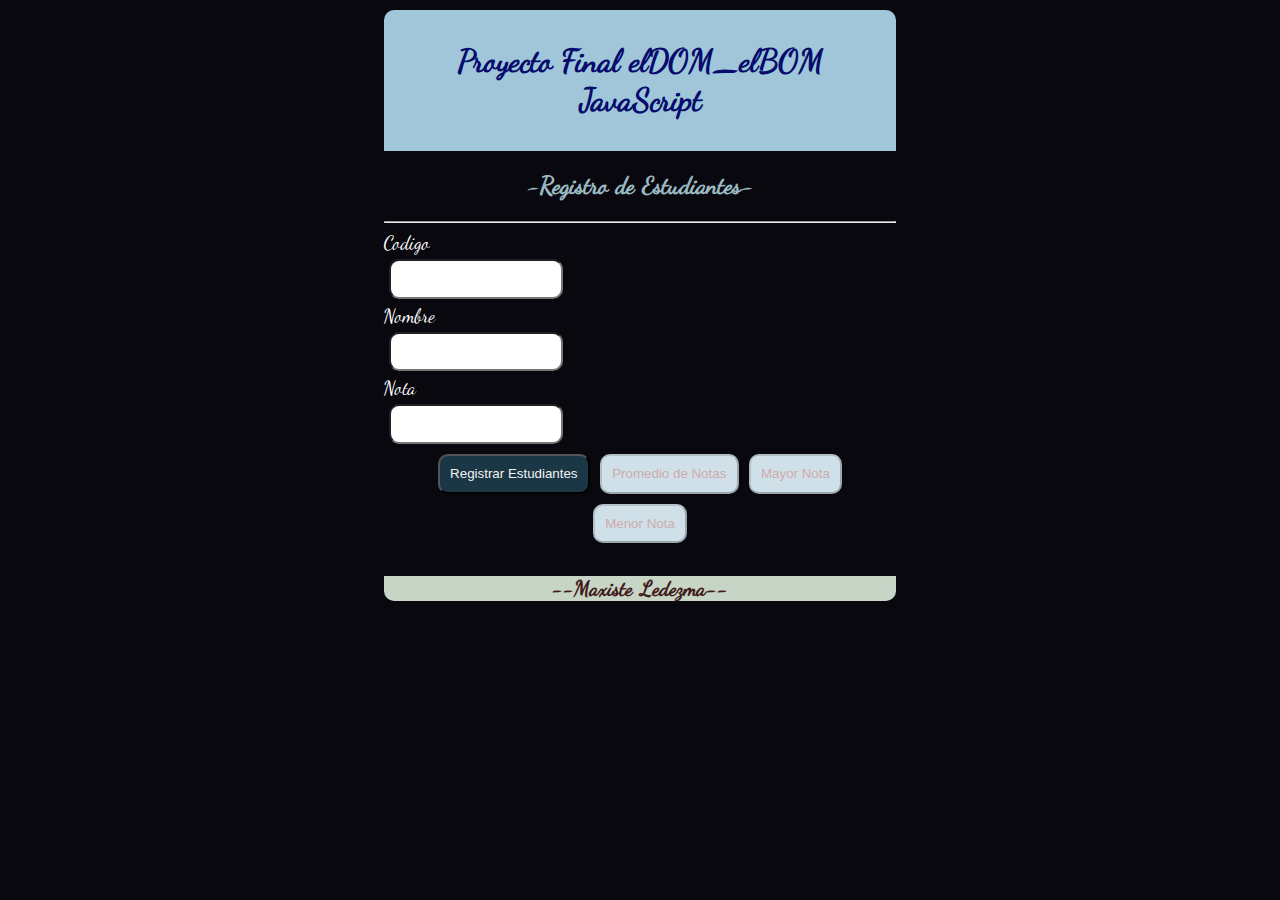
<file: elDOM_elBOM_ProyectoFInal_MaxisteLedezma/index.html>
<!DOCTYPE html>
<html lang="en">
<head>
    <meta charset="UTF-8">
    <meta name="viewport" content="width=device-width, initial-scale=1.0">
    <meta http-equiv="X-UA-Compatible" content="ie=edge">
    <title>MaxisteLedezma | Proyecto Final elDOM_elBOM Jscript </title> 
    <link rel="stylesheet" href="css/stilos.css" type="text/css">
    <script type="text/javascript" src="js/jscript.js"></script>

    
</head>
<body>
    <header></header>
<div id="registro"> <!--div0-->
    
</div>
    <!--Creacion de Seccion Dinamica Estructura para el Listado de Estudiantes con javaScript-->
     <!--<div id="resulta"></div>  div1--> 
        
</body>
</html>
</file>
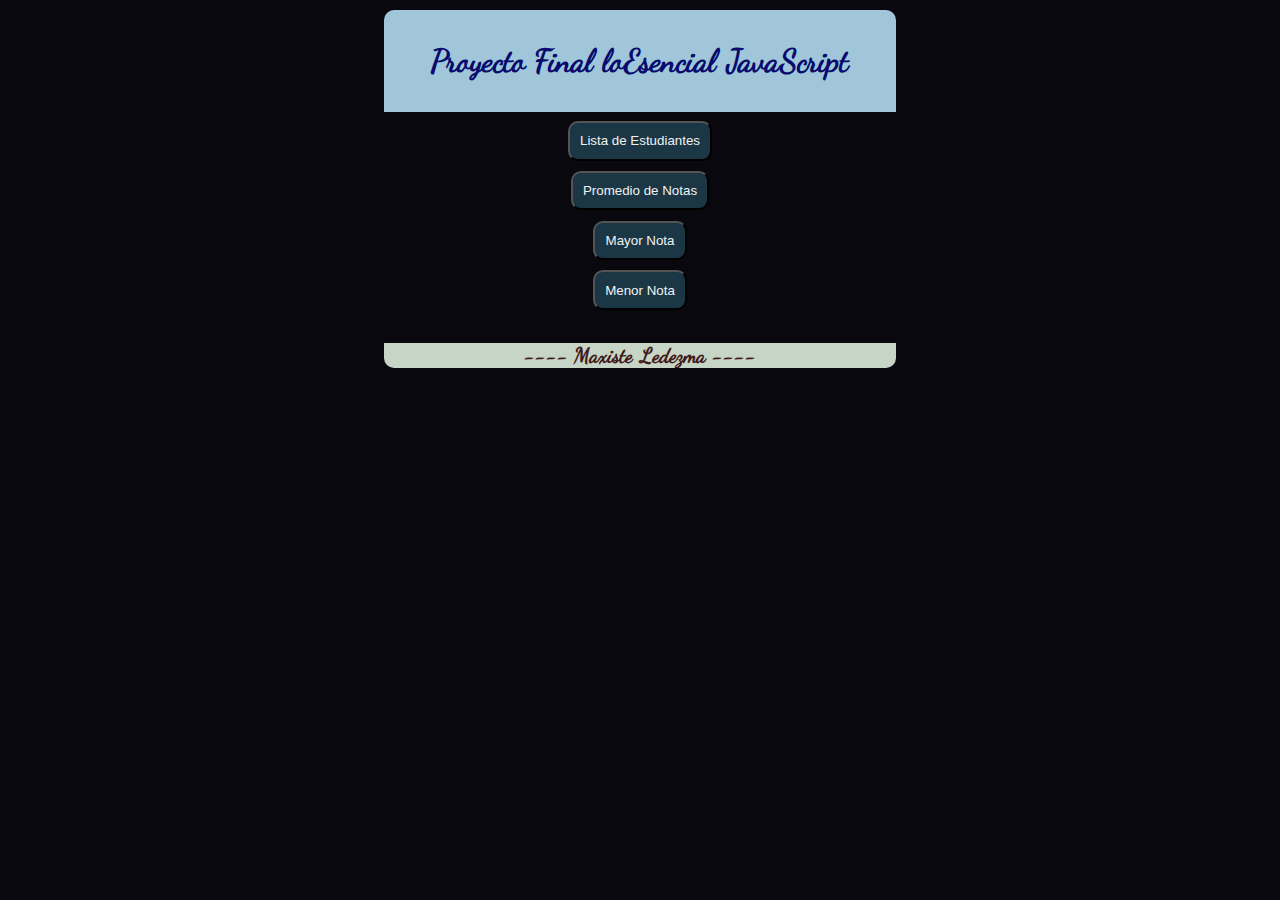
<file: javaScript_loEsencial_ProyectoFinal_Maxiste_Ledezma/index.html>
<!DOCTYPE html>
<html lang="en">
<head>
    <meta charset="UTF-8">
    <meta name="viewport" content="width=device-width, initial-scale=1.0">
    <meta http-equiv="X-UA-Compatible" content="ie=edge">
    <title>MaxisteLedezma | Proyecto Final Jscript </title> 
    <link rel="stylesheet" href="css/stilos.css" type="text/css">
    <script type="text/javascript" src="js/jscript.js"></script>
    
</head>
<body >
    
    <header>
        <h1>Proyecto Final loEsencial JavaScript</h1>
    </header>
    <!--Creacion de Seccion Dinamica Estructura para el Listado de Estudiantes con javaScript-->
    <div id="resulta"></div>

    <div id="botones" align="center">
        
        <input id="mE" type="button" value="Lista de Estudiantes" onclick="mostrarEstudiantes()"> <br>
        <input id="cN" type="button" value="Promedio de Notas" onclick="calcularNotas()" ><br>
        <input id="mM" type="button" value="Mayor Nota" onclick="mostrarEst_MayorNota()"> <br>
        <input id="mR" type="button" value="Menor Nota" onclick="mostrarEst_MenorNota()">
    </div>
   <div id="muestraV" onmouseover="mOver_eraser(this)"></div>
        
    <footer>
        <h4>---- Maxiste Ledezma ----</h4>
    </footer>
</body>


</html>
</file>
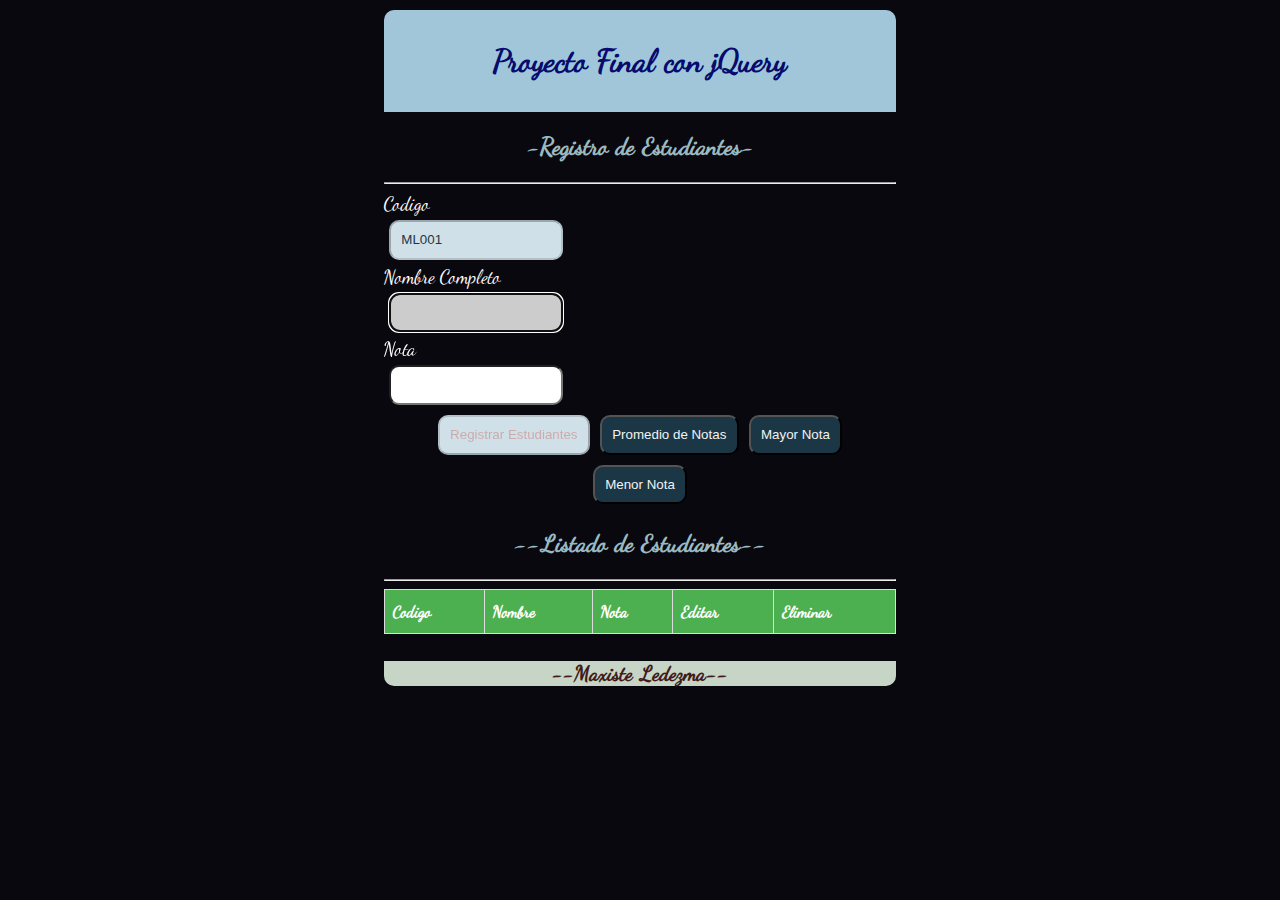
<file: jQuery_ProyectoFInal_MaxisteLedezma/index.html>
<!DOCTYPE html>
<html lang="en">
<head>
    <meta charset="UTF-8">
    <meta name="viewport" content="width=device-width, initial-scale=1.0">
    <meta http-equiv="X-UA-Compatible" content="ie=edge">
    <script src="js/jquery3.3.1.js"></script>
    <script src="js/jquery.validate.js"></script>
    <script src="js/notify.js"></script>
    <script type="text/javascript" src="js/jscript.js"></script>
    <title>MaxisteLedezma | Proyecto Final jQuery </title> 
    <link rel="stylesheet" href="css/stilos.css" type="text/css">
    

</head>
<body>
    <header></header>
<div id="registro"> <!--div0--></div>
    <!--Creacion de Seccion Dinamica Estructura para el Listado de Estudiantes con javaScript-->
     <!--<div id="resulta"></div>  div1--> 
</body>
</html>
</file>
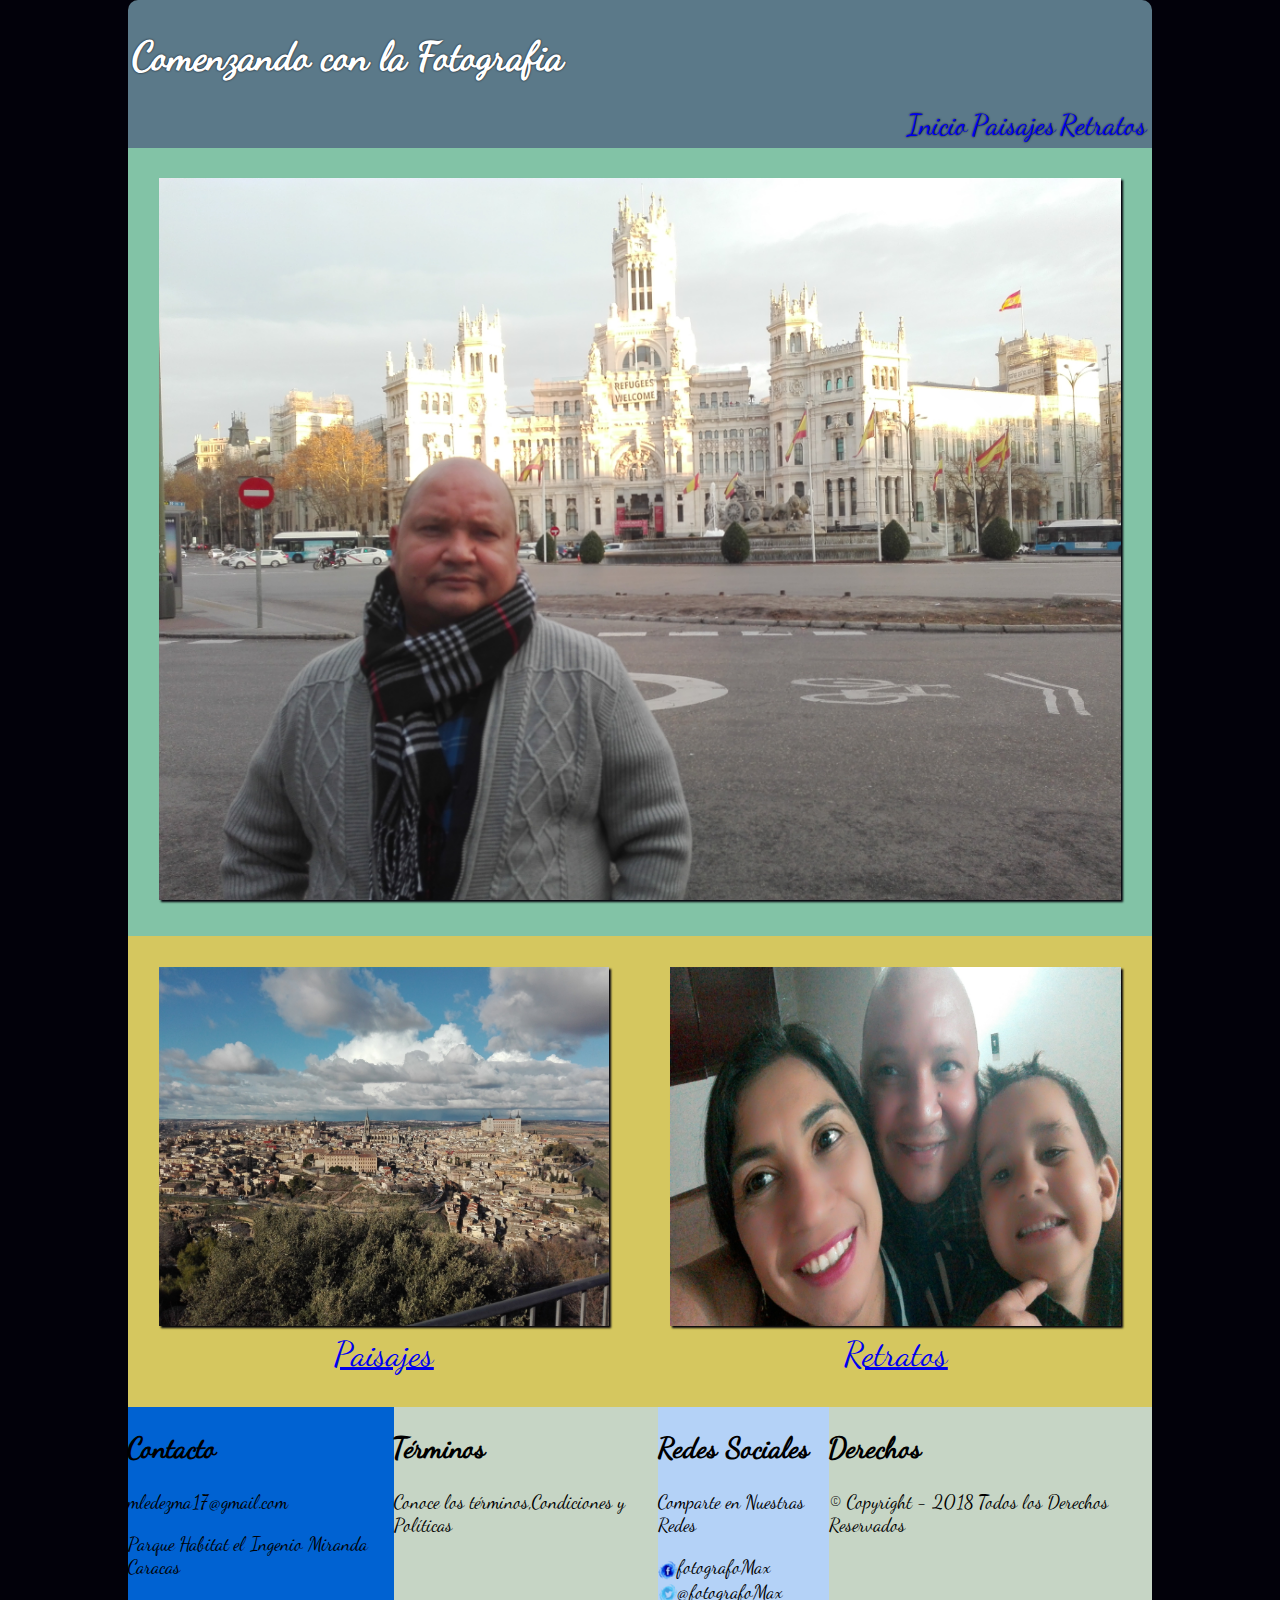
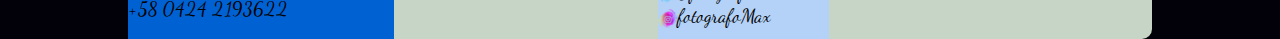
<file: MaxisteLedezma/index.html>
<!DOCTYPE html>
<html>
  <head>
    <title>Maxiste Ledezma | Fotografo</title>
    <meta name="viewport" content="width=device-width, user-scalable=no, initial-scale=1.0, maximum-scale=1.0,minimum-scale=1.0">
    <meta charset="utf-8">
    <link rel="stylesheet" href="css/estilos.css">
  </head>
  <body>
    <header>
      <h1>Comenzando con la Fotografia</h1>
      <nav>
        <a href="index.html">Inicio</a>
        <a href="paisajes.html">Paisajes</a>
        <a href="retratos.html">Retratos</a>
      </nav>
    </header>
    <section class="contenedor">
      <div class="icentral">
        <img src="img/central.jpg" class="imagenc">
      </div>
    </section>
    <section>
      <div class="isecundaria">
        <div class="">
          <img src="img/secun1.jpg" class="imagens1">
          <a href="paisajes.html">Paisajes</a>
        </div>
        <div class="">
          <img src="img/secun2.jpg" class="imagens2">
          <a href="retratos.html">Retratos</a>
        </div>
      </div>
    </section>
<footer class="contenidoF">

    <div class="contacto">
      <h2>Contacto</h2>
      <p>mledezma17@gmail.com</p>
      <p>Parque Habitat el Ingenio Miranda Caracas</p>
      <p>+58 0424 2193622</p>
    </div>
    <div class="terminos">
      <h2>T&eacuterminos</h2>
      <p>Conoce los t&eacuterminos,Condiciones y Pol&iacuteticas</p>
    </div>
    <div class="redes">
        <h2>Redes Sociales</h2>
        <p>Comparte en Nuestras Redes</p>
        <img src="img/face.ico" alt="">fotografoMax <br>
        <img src="img/twit.ico" alt="">@fotografoMax <br>
        <img src="img/insta.ico" alt="">fotografoMax
    </div>
    <div class="derechos">
      <h2>Derechos</h2>
      <p>&copy; Copyright - 2018 Todos los Derechos Reservados</p>
    </div>
</footer>

  </body>
</html>
</file>
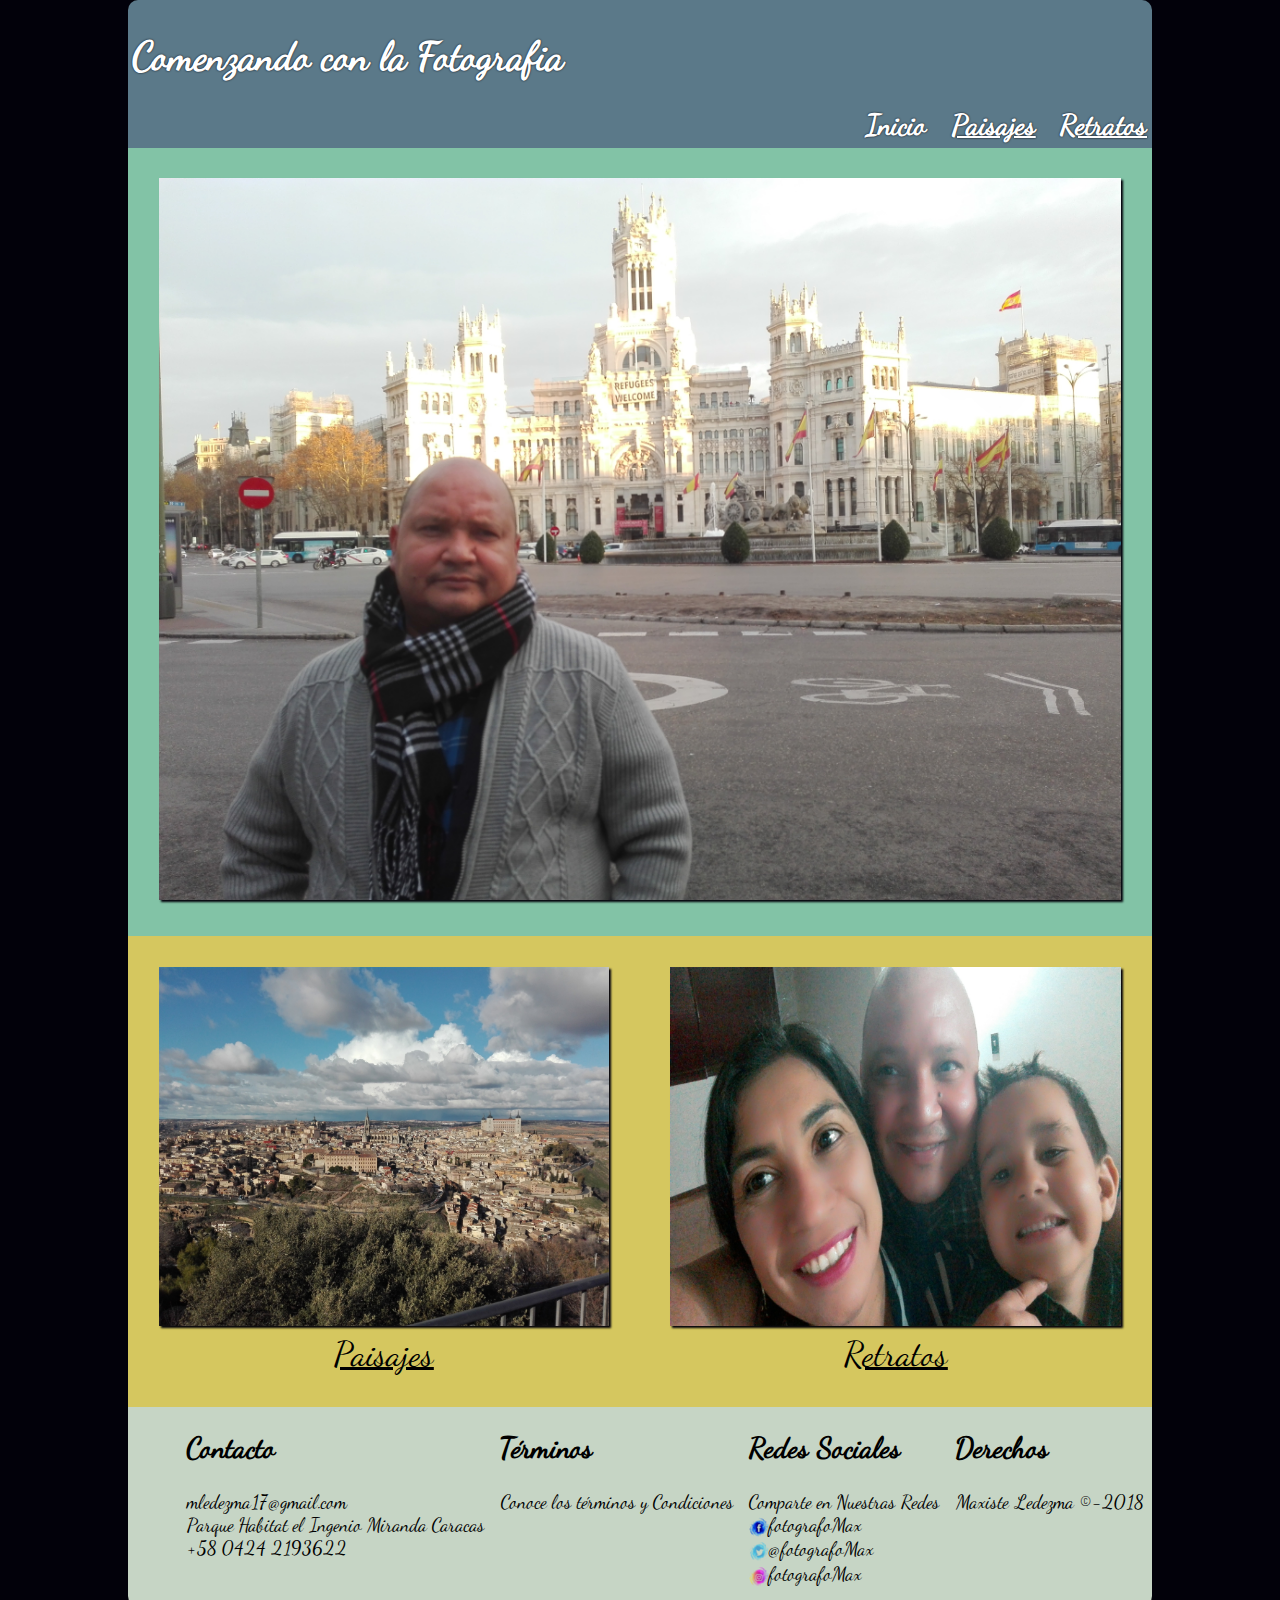
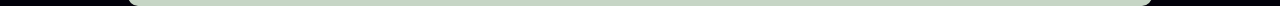
<file: MaxisteLedezma/MaxisteLedezma/index.html>
<!DOCTYPE html>
<html>
  <head>
    <title>Maxiste Ledezma | Fotografo</title>
    <meta name="viewport" content="width=device-width, user-scalable=no, initial-scale=1.0, maximum-scale=1.0,minimum-scale=1.0">
    <meta charset="utf-8">
    <link rel="stylesheet" href="css/estilos.css">
  </head>
  <body>
    <header>
      <h1>Comenzando con la Fotografia</h1>
      <nav>
        <a class="current" href="index.html">Inicio</a>
        <a href="paisajes.html">Paisajes</a>
        <a href="retratos.html">Retratos</a>
      </nav>
    </header>
    <section class="contenedor">
      <div class="icentral">
        <img src="img/central.jpg" class="imagenc">
      </div>
    </section>
    <section>
      <div class="isecundaria">
        <div class="">
          <img src="img/secun1.jpg" class="imagens1">
          <a href="paisajes.html">Paisajes</a>
        </div>
        <div class="">
          <img src="img/secun2.jpg" class="imagens2">
          <a href="retratos.html">Retratos</a>
        </div>
      </div>
    </section>
<footer class="contenidoF">

    <div class="contacto">
      <h2>Contacto</h2>
      <p>mledezma17@gmail.com <br>
      Parque Habitat el Ingenio Miranda Caracas <br>
      +58 0424 2193622</p>
    </div>
    <div class="terminos">
      <h2>T&eacuterminos</h2>
      <p>Conoce los t&eacuterminos y Condiciones</p>
    </div>
    <div class="redes">
        <h2>Redes Sociales</h2>
        <p>Comparte en Nuestras Redes <br>
        <img src="img/face.ico" alt="">fotografoMax <br>
        <img src="img/twit.ico" alt="">@fotografoMax <br>
        <img src="img/insta.ico" alt="">fotografoMax
        </p>
    </div>
    <div class="derechos">
      <h2>Derechos</h2>
      <p>Maxiste Ledezma &copy;-2018</p>
    </div>
</footer>

  </body>
</html>
</file>
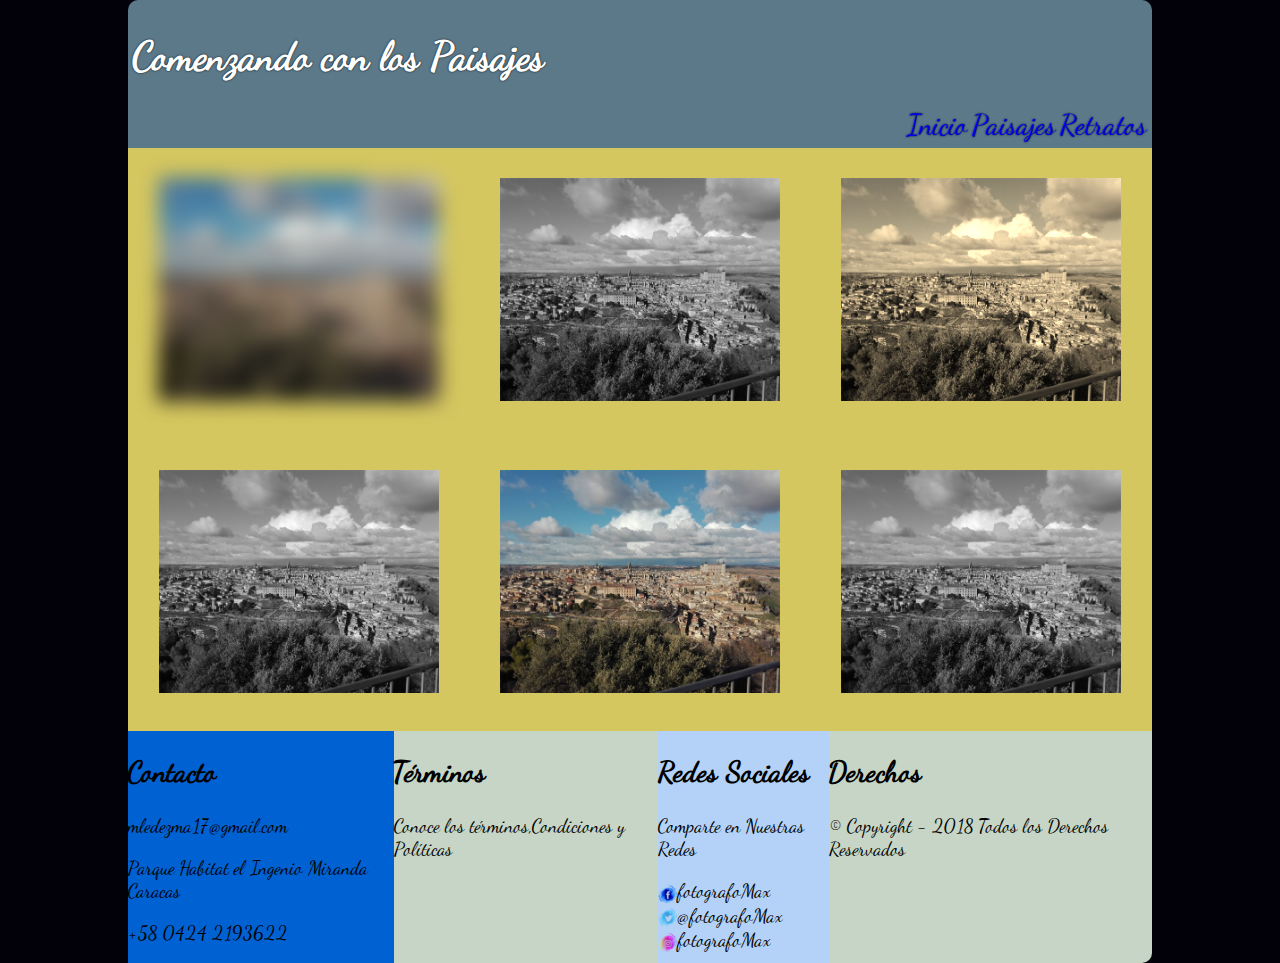
<file: MaxisteLedezma/paisajes.html>
<!DOCTYPE html>
<html>
  <head>
    <title>Maxiste Ledezma | Fotografo</title>
    <meta name="viewport" content="width=device-width, user-scalable=no, initial-scale=1.0, maximum-scale=1.0,minimum-scale=1.0">
    <meta charset="utf-8">
    <link rel="stylesheet" href="css/estilos.css">
  </head>
  <body>
    <header>
      <h1>Comenzando con los Paisajes</h1>
      <nav>

        <a href="index.html">Inicio</a>
        <a href="paisajes.html">Paisajes</a>
        <a href="retratos.html">Retratos</a>

      </nav>
    </header>
    <section id="contenido">
      <div class="isecundaria">
        <div class="">
          <img src="img/secun1.jpg" class="imagensr1" >
        </div>
        <div class="">
          <img src="img/secun1.jpg" class="imagensr2">
        </div>
        <div class="">
          <img src="img/secun1.jpg" class="imagensr3">
        </div>
      </div>
<!----- -->
<div class="isecundaria">
  <div class="">
    <img src="img/secun1.jpg" class="imagensr4" >
  </div>
  <div class="">
    <img src="img/secun1.jpg" class="imagensr5">
  </div>
  <div class="">
    <img src="img/secun1.jpg" class="imagensr6">
  </div>
      </div>
    </section>
<footer class="contenidoF">

    <div class="contacto">
      <h2>Contacto</h2>
      <p>mledezma17@gmail.com</p>
      <p>Parque Habitat el Ingenio Miranda Caracas</p>
      <p>+58 0424 2193622</p>
    </div>
    <div class="terminos">
      <h2>T&eacuterminos</h2>
      <p>Conoce los t&eacuterminos,Condiciones y Pol&iacuteticas</p>
    </div>
    <div class="redes">
        <h2>Redes Sociales</h2>
        <p>Comparte en Nuestras Redes</p>
        <img src="img/face.ico" alt="">fotografoMax <br>
        <img src="img/twit.ico" alt="">@fotografoMax <br>
        <img src="img/insta.ico" alt="">fotografoMax
    </div>
    <div class="derechos">
      <h2>Derechos</h2>
      <p>&copy; Copyright - 2018 Todos los Derechos Reservados</p>
    </div>
</footer>

  </body>
</html>
</file>
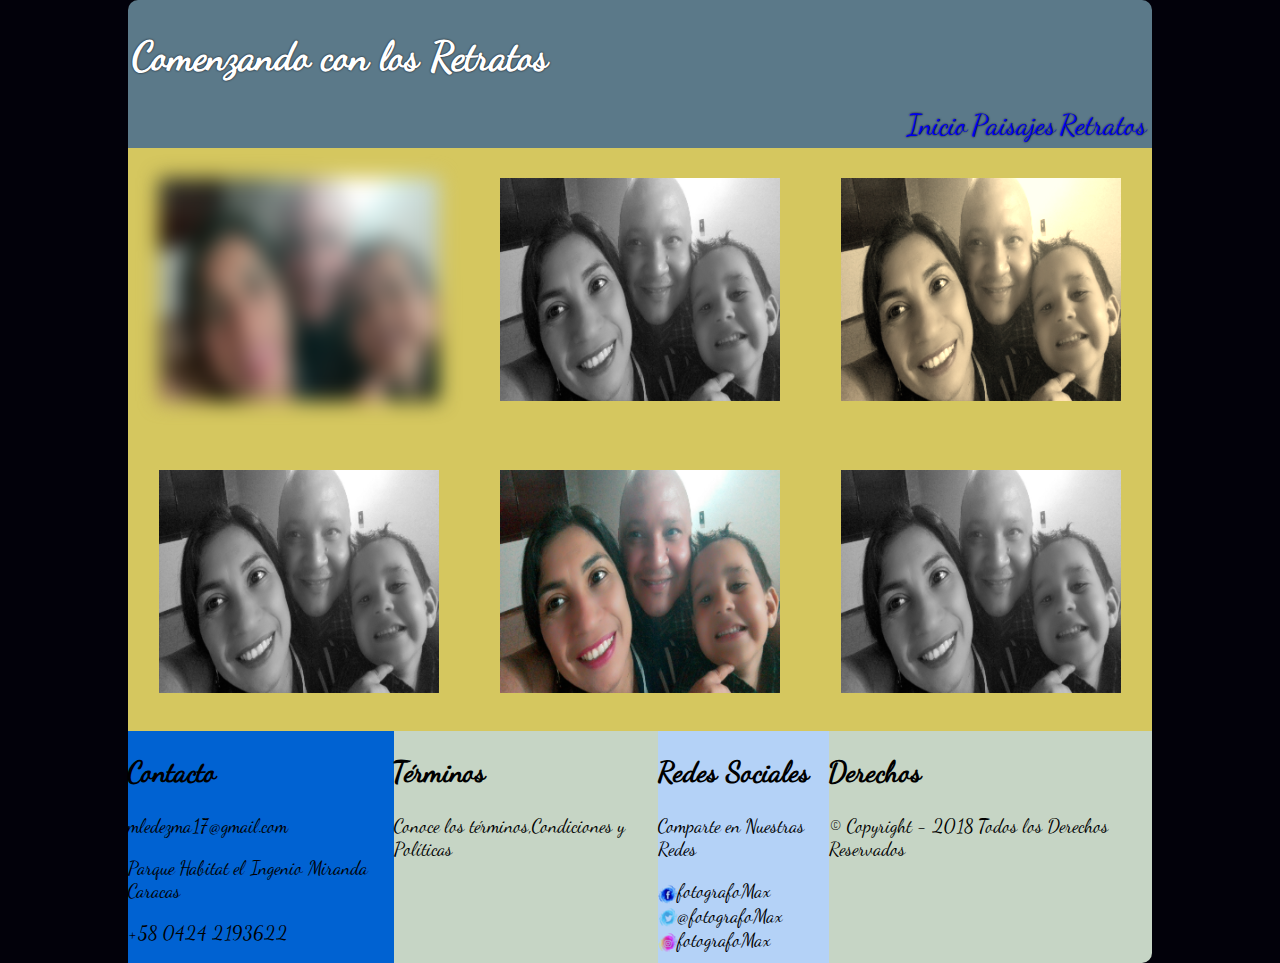
<file: MaxisteLedezma/retratos.html>
<!DOCTYPE html>
<html>
  <head>
    <title>Maxiste Ledezma | Fotografo</title>
    <meta name="viewport" content="width=device-width, user-scalable=no, initial-scale=1.0, maximum-scale=1.0,minimum-scale=1.0">
    <meta charset="utf-8">
    <link rel="stylesheet" href="css/estilos.css">
  </head>
  <body>
    <header>
      <h1>Comenzando con los Retratos</h1>
      <nav>

        <a href="index.html">Inicio</a>
        <a href="paisajes.html">Paisajes</a>
        <a href="retratos.html">Retratos</a>

      </nav>
    </header>
    <section id="contenido">
      <div class="isecundaria">
        <div class="">
          <img src="img/secun2.jpg" class="imagensr1" >
        </div>
        <div class="">
          <img src="img/secun2.jpg" class="imagensr2">
        </div>
        <div class="">
          <img src="img/secun2.jpg" class="imagensr3">
        </div>
      </div>
<!----- -->
<div class="isecundaria">
  <div class="">
    <img src="img/secun2.jpg" class="imagensr4" >
  </div>
  <div class="">
    <img src="img/secun2.jpg" class="imagensr5">
  </div>
  <div class="">
    <img src="img/secun2.jpg" class="imagensr6">
  </div>
      </div>
    </section>
<footer class="contenidoF">

    <div class="contacto">
      <h2>Contacto</h2>
      <p>mledezma17@gmail.com</p>
      <p>Parque Habitat el Ingenio Miranda Caracas</p>
      <p>+58 0424 2193622</p>
    </div>
    <div class="terminos">
      <h2>T&eacuterminos</h2>
      <p>Conoce los t&eacuterminos,Condiciones y Pol&iacuteticas</p>
    </div>
    <div class="redes">
        <h2>Redes Sociales</h2>
        <p>Comparte en Nuestras Redes</p>
        <img src="img/face.ico" alt="">fotografoMax <br>
        <img src="img/twit.ico" alt="">@fotografoMax <br>
        <img src="img/insta.ico" alt="">fotografoMax
    </div>
    <div class="derechos">
      <h2>Derechos</h2>
      <p>&copy; Copyright - 2018 Todos los Derechos Reservados</p>
    </div>
</footer>

  </body>
</html>
</file>
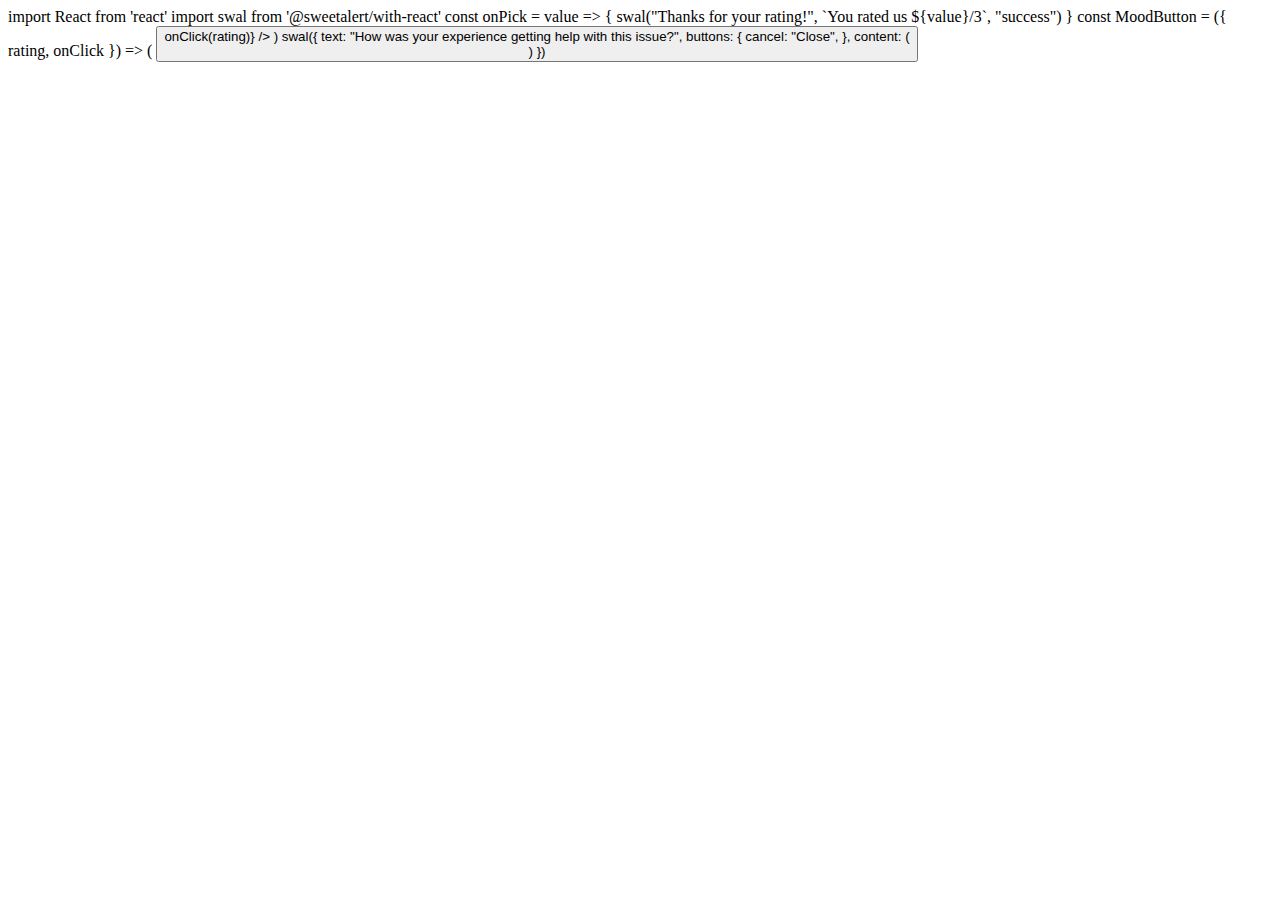
<file: elDOM_elBOM_ProyectoFInal_MaxisteLedezma/js/htmlalert.html>
<!DOCTYPE html>
<html lang="en">
<head>
    <meta charset="UTF-8">
    <meta name="viewport" content="width=device-width, initial-scale=1.0">
    <meta http-equiv="X-UA-Compatible" content="ie=edge">
    <title>Document</title>
    import React from 'react'
import swal from '@sweetalert/with-react'
</head>
<body>
    
</body>
</html>

 
const onPick = value => {
  swal("Thanks for your rating!", `You rated us ${value}/3`, "success")
}
 
const MoodButton = ({ rating, onClick }) => (
  <button 
    data-rating={rating}
    className="mood-btn" 
    onClick={() => onClick(rating)}
  />
)
 
swal({
  text: "How was your experience getting help with this issue?",
  buttons: {
    cancel: "Close",
  },
  content: (
    <div>
      <MoodButton 
        rating={1} 
        onClick={onPick}
      />
      <MoodButton 
        rating={2} 
        onClick={onPick}
      />
      <MoodButton 
        rating={3} 
        onClick={onPick}
      />
    </div>
  )
})
</file>
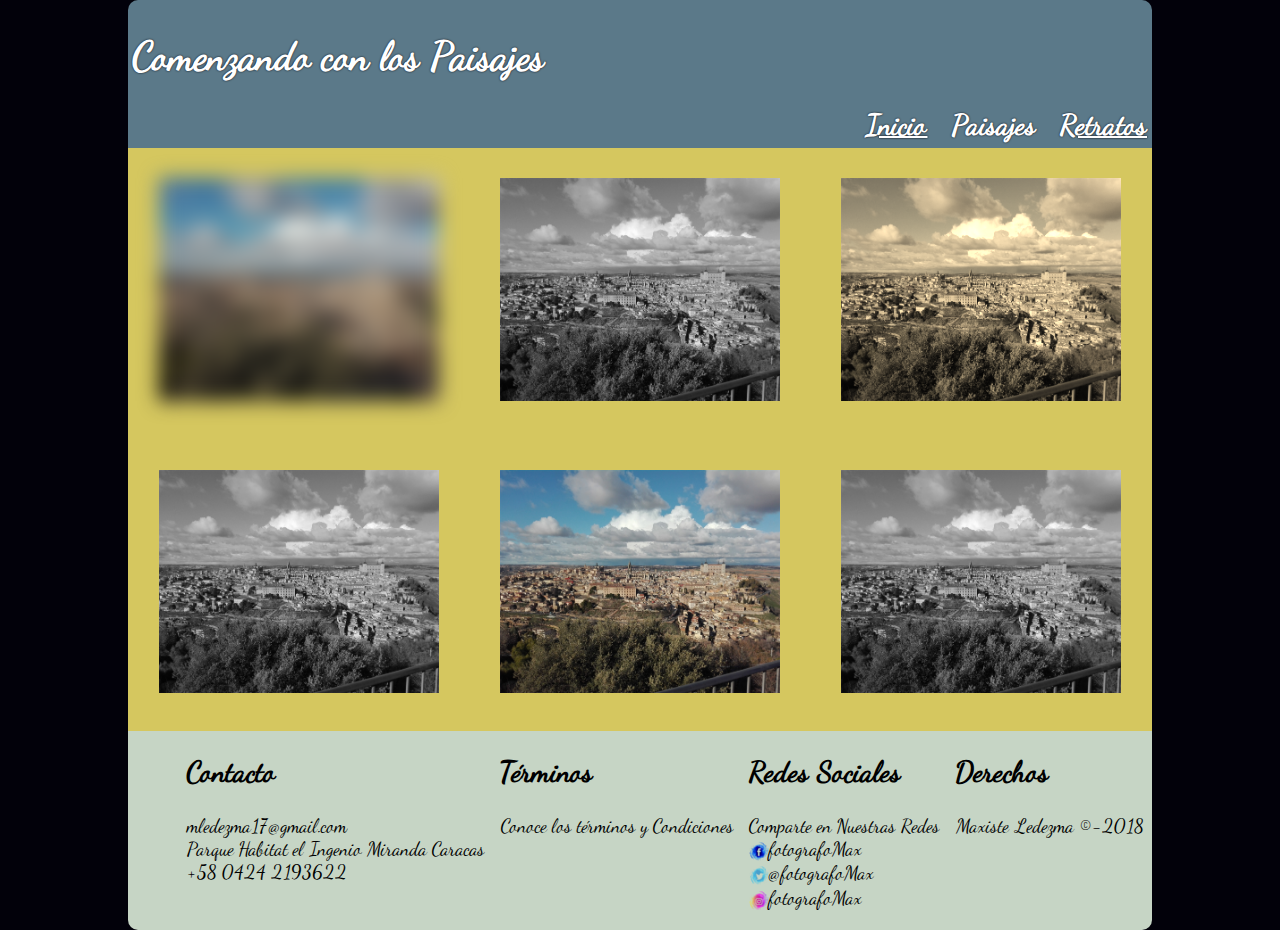
<file: MaxisteLedezma/MaxisteLedezma/paisajes.html>
<!DOCTYPE html>
<html>
  <head>
    <title>Maxiste Ledezma | Fotografo</title>
    <meta name="viewport" content="width=device-width, user-scalable=no, initial-scale=1.0, maximum-scale=1.0,minimum-scale=1.0">
    <meta charset="utf-8">
    <link rel="stylesheet" href="css/estilos.css">
  </head>
  <body>
    <header>
      <h1>Comenzando con los Paisajes</h1>
      <nav>

        <a href="index.html">Inicio</a>
        <a class="current" href="paisajes.html">Paisajes</a>
        <a href="retratos.html">Retratos</a>

      </nav>
    </header>
    <section id="contenido">
      <div class="isecundaria">
        <div class="">
          <img src="img/secun1.jpg" class="imagensr1" >
        </div>
        <div class="">
          <img src="img/secun1.jpg" class="imagensr2">
        </div>
        <div class="">
          <img src="img/secun1.jpg" class="imagensr3">
        </div>
      </div>
<!----- -->
<div class="isecundaria">
  <div class="">
    <img src="img/secun1.jpg" class="imagensr4" >
  </div>
  <div class="">
    <img src="img/secun1.jpg" class="imagensr5">
  </div>
  <div class="">
    <img src="img/secun1.jpg" class="imagensr6">
  </div>
      </div>
    </section>
    <footer class="contenidoF">

        <div class="contacto">
          <h2>Contacto</h2>
          <p>mledezma17@gmail.com <br>
          Parque Habitat el Ingenio Miranda Caracas <br>
          +58 0424 2193622</p>
        </div>
        <div class="terminos">
          <h2>T&eacuterminos</h2>
          <p>Conoce los t&eacuterminos y Condiciones</p>
        </div>
        <div class="redes">
            <h2>Redes Sociales</h2>
            <p>Comparte en Nuestras Redes <br>
            <img src="img/face.ico" alt="">fotografoMax <br>
            <img src="img/twit.ico" alt="">@fotografoMax <br>
            <img src="img/insta.ico" alt="">fotografoMax
            </p>
        </div>
        <div class="derechos">
          <h2>Derechos</h2>
          <p>Maxiste Ledezma &copy;-2018</p>
        </div>
    </footer>

  </body>
</html>
</file>
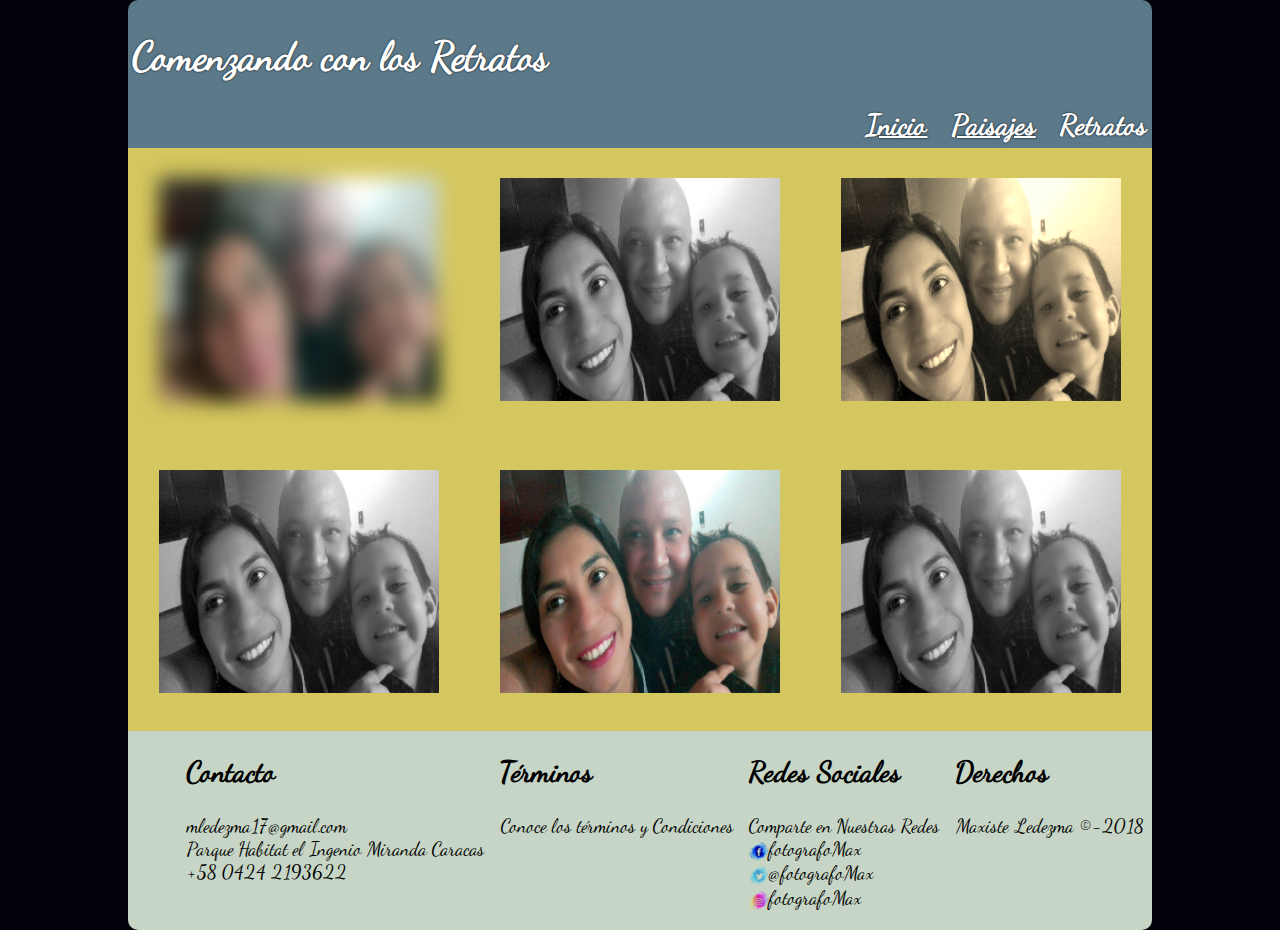
<file: MaxisteLedezma/MaxisteLedezma/retratos.html>
<!DOCTYPE html>
<html>
  <head>
    <title>Maxiste Ledezma | Fotografo</title>
    <meta name="viewport" content="width=device-width, user-scalable=no, initial-scale=1.0, maximum-scale=1.0,minimum-scale=1.0">
    <meta charset="utf-8">
    <link rel="stylesheet" href="css/estilos.css">
  </head>
  <body>
    <header>
      <h1>Comenzando con los Retratos</h1>
      <nav>

        <a href="index.html">Inicio</a>
        <a href="paisajes.html">Paisajes</a>
        <a class="current" href="retratos.html">Retratos</a>

      </nav>
    </header>
    <section id="contenido">
      <div class="isecundaria">
        <div class="">
          <img src="img/secun2.jpg" class="imagensr1" >
        </div>
        <div class="">
          <img src="img/secun2.jpg" class="imagensr2">
        </div>
        <div class="">
          <img src="img/secun2.jpg" class="imagensr3">
        </div>
      </div>
<!----- -->
<div class="isecundaria">
  <div class="">
    <img src="img/secun2.jpg" class="imagensr4" >
  </div>
  <div class="">
    <img src="img/secun2.jpg" class="imagensr5">
  </div>
  <div class="">
    <img src="img/secun2.jpg" class="imagensr6">
  </div>
      </div>
    </section>
    <footer class="contenidoF">

        <div class="contacto">
          <h2>Contacto</h2>
          <p>mledezma17@gmail.com <br>
          Parque Habitat el Ingenio Miranda Caracas <br>
          +58 0424 2193622</p>
        </div>
        <div class="terminos">
          <h2>T&eacuterminos</h2>
          <p>Conoce los t&eacuterminos y Condiciones</p>
        </div>
        <div class="redes">
            <h2>Redes Sociales</h2>
            <p>Comparte en Nuestras Redes <br>
            <img src="img/face.ico" alt="">fotografoMax <br>
            <img src="img/twit.ico" alt="">@fotografoMax <br>
            <img src="img/insta.ico" alt="">fotografoMax
            </p>
        </div>
        <div class="derechos">
          <h2>Derechos</h2>
          <p>Maxiste Ledezma &copy;-2018</p>
        </div>
    </footer>

  </body>
</html>
</file>
<file: elDOM_elBOM_ProyectoFInal_MaxisteLedezma/css/stilos.css>
/*
Css, Proyecto Final Maxiste Ledezma elDom y elBOM
11/03/2019
*/

/*Definicion de Font Propia */ 

* {
  font-family: 'Dancing';
    src: url('../font/DancingScript-Regular.otf');
}

@font-face {
    font-family: 'Dancing';
    src: url('../font/DancingScript-Regular.otf');
}
body{

background: #09080f;
margin: 0 30% 0 30% ; 

}
header{
  margin-top: 2%;
  background: #a1c6da;
  color: white;
  text-shadow: 0 0 2px #8ad1d8;

  border-radius: 10px 10px 0 0;
  padding: 10px;
}
/* nuevo Codigo 1 */
#formularioEstudiantes form{
    
        text-align: left;
        color: white;
        font-size: 1.2em;
        font-family: 'Franklin Gothic Medium', 'Arial Narrow', Arial, sans-serif;
}
#formularioEstudiantes input{

        font-family: 'Gill Sans', 'Gill Sans MT', Calibri, 'Trebuchet MS', sans-serif;
        font-size-adjust: inherit;
        padding: 2%;
        margin: 1%;
        border-radius: 10px;
        color: #1b3746;
        text-align: left;

}
    
form{
    text-align: left;
    color: white;
    font-size: 1.2em;
    font-family: 'Franklin Gothic Medium', 'Arial Narrow', Arial, sans-serif;
}
form input{
    font-family: 'Gill Sans', 'Gill Sans MT', Calibri, 'Trebuchet MS', sans-serif;
    font-size-adjust: inherit;
    padding: 2%;
    margin: 1%;
    border-radius: 10px;
    color: #1b3746;
    text-align: left;
}
/*fin nuevo codigo 1 */

/*--css para botones x js */


#resulta input{
    justify-content: space-between; 
    cursor: pointer;
    background: #1b3746;
}
#resulta input:hover{
    background-color: #f1f1f1;
    color: #14113f;
}
input:disabled {
  background: #d0e0e9;
  color: rgb(206, 171, 171);
}
/*css para la Muestra de Informacion Individuales */
#muestraV{
    color: rgb(187, 241, 189);
    font-family: 'Arial Black', 'Arial Narrow', Arial, sans-serif;
    font-size: 1em;
}

/*---  ---*/

#botones input{
    
    position: relative; 
    align-content: space-between;
    cursor: pointer;
    
    background: #1b3746;
    
}

#botones input:hover {
    background-color: #f1f1f1;
    color: #14113f;
}

input{
   font-family: 'Gill Sans', 'Gill Sans MT', Calibri, 'Trebuchet MS', sans-serif;
   font-size-adjust: inherit;
   padding: 2%;
   margin: 1%;
   border-radius: 10px;
   text-align: center;
   color: #f2f2f2;
   
}
 /*css para Mostrar la Dinamica que aparece en la muestra de Listado de Estudiantes */   
#mitabla {
    font-family: "Trebuchet MS", Arial, Helvetica, sans-serif;
    border-collapse: collapse;
    width: 100%;
}

#mitabla td, #mitabla th {
    border: 1px solid #ddd;
    padding: 8px;
}

#mitabla th{
    padding-top: 12px;
    padding-bottom: 12px;
    text-align: left;
    background-color: #4CAF50;
    color: white;
}

#mitabla tr:nth-child(even){background-color: #f2f2f2;}
#mitabla tr:nth-child(odd){color: #e4bbbb;}

#mitabla tr:hover {
    background-color: rgb(189, 152, 152);
    color: rgb(65, 40, 40);
}

h1{
    color: rgb(11, 9, 109);
     text-align: center;
}

h2{
     text-align: center;
     color: #9abac2;
}


footer{
    font-size: 1.3em;
    text-align: center;
    position: relative;
    padding: 0,8%;
    bottom: 20%;
    color: rgb(65, 27, 27);
    background: #C6d5c5;
    border-radius:  0 0 10px 10px;
}
</file>
<file: javaScript_loEsencial_ProyectoFinal_Maxiste_Ledezma/css/stilos.css>
/*
Css, Proyecto Final Maxiste Ledezma
*/

/*Definicion de Font Propia */
* {
  font-family: 'Dancing';
    src: url('../font/DancingScript-Regular.otf');
}

@font-face {
    font-family: 'Dancing';
    src: url('../font/DancingScript-Regular.otf');
}
body{

background: #09080f;
margin: 0 30% 0 30% ; 

}
header{
  margin-top: 2%;
  background: #a1c6da;
  color: white;
  text-shadow: 0 0 2px #8ad1d8;

  border-radius: 10px 10px 0 0;
  padding: 10px;
}
/*--css para botones x js */
#resulta{
     padding: 4px 0 0 0;
     display: flex;
    }

#resulta input{
    justify-content: space-between; 
    cursor: pointer;
    background: #1b3746;
}
#resulta input:hover{
    background-color: #f1f1f1;
    color: #14113f;
}
input:disabled {
  background: #d0e0e9;
  color: rgb(206, 171, 171);
}
/*css para la Muestra de Informacion Individuales */
#muestraV{
    color: rgb(187, 241, 189);
    font-family: 'Arial Black', 'Arial Narrow', Arial, sans-serif;
    font-size: 1em;
}

/*---  ---*/

#botones input{
    position: relative;
    align-content: space-between;
    cursor: pointer;
    background: #1b3746;
}

#botones input:hover {
    background-color: #f1f1f1;
    color: #14113f;
}

input{
   font-family: 'Gill Sans', 'Gill Sans MT', Calibri, 'Trebuchet MS', sans-serif;
   font-size-adjust: inherit;
   padding: 2%;
   margin: 1%;
   border-radius: 10px;
   
}
 /*css para Mostrar la Dinamica que aparece en la muestra de Listado de Estudiantes */   
#mitabla {
    font-family: "Trebuchet MS", Arial, Helvetica, sans-serif;
    border-collapse: collapse;
    width: 100%;
}

#mitabla td, #mitabla th {
    border: 1px solid #ddd;
    padding: 8px;
}
#mitabla th{
    padding-top: 12px;
    padding-bottom: 12px;
    text-align: left;
    background-color: #4CAF50;
    color: white;
}

#mitabla tr:nth-child(even){background-color: #f2f2f2;}
#mitabla tr:nth-child(odd){color: #e4bbbb;}

#mitabla tr:hover {
    background-color: rgb(189, 152, 152);
    color: rgb(65, 40, 40);
}

h1{
    color: rgb(11, 9, 109);
     text-align: center;
}

h2{
     text-align: center;
}
input{
    text-align: center;
    color: #f2f2f2;
}
footer{
    font-size: 1.3em;
    text-align: center;
    position: relative;
    padding: 0,8%;
    bottom: 20%;
    color: rgb(65, 27, 27);
    background: #C6d5c5;
    border-radius:  0 0 10px 10px;
}
</file>
<file: MaxisteLedezma/css/estilos.css>
* {
  font-family: 'Dancing';
}
body{

background: #02010a;
margin: 0 10% 0 10% ; /*mejorar*/
}
@font-face {
  font-family: 'Dancing';
  src: url('../fuentes/DancingScript-Regular.otf');
}

header{
  font-family: 'Dancing';
  background: #5b7989;
  color: white;
  text-shadow: 0 0 2px #02010a;
  border-radius: 10px 10px 0 0;
  padding: 5px;
}
header h1{
  font-size: 2.5em;
}
div{
    font-size: 1.2em;
}
nav{
  text-align: right;
}
nav a{
  font-size: 1.8em;
  text-decoration:none; /*mejorar*/
}
.icentral{
background: #82c3a6;
padding: 3%;
width: auto;
}
.imagenc{
	width:100%;
  box-shadow: 2px 2px 2px #02010a;

}
#contenido{
  display: -ms-flex;
  display: -webkit-flex;
  display: flex;
  text-align: center;
  flex-direction: column;

}
.isecundaria{
  display: -ms-flex;
  display: -webkit-flex;
  display: flex;
  text-align: center;
  flex-direction: row; /*(version Movil) flex-direction: column*/
  background: #d5c75f;
}
.isecundaria a{
  font-size: 1.5em;
}
.isecundaria div {
  padding: 3%;
}

.imagens1{
  width:100%;
  box-shadow: 2px 2px 2px #02010a;
  cursor: pointer;
}
.imagens1:hover{
  transition: 2s;
  transform: rotate(10deg);
	-ms-transform: rotate(10deg); /* IE 9 */
	-webkit-transform: rotate(10deg); /* Chrome, Safari, Opera */
   box-shadow: 2px 2px 2px #82c3a6;
   border: 2px;
}

.imagens2{
  width:100%;
  box-shadow: 2px 2px 2px #02010a;
  cursor: pointer;
}

.imagens2:hover{
  transition: 2s;
  transform: translate(20px, -5px);
  -ms-transform: translate(20px, -5px);
  -webkit-transform: translate(20px, -5px);
    box-shadow: 2px 2px 2px #82c3a6;
    border: 2px;
}
h2{
  text-align: left;
}
footer{
  background: #C6d5c5;
  border-radius:  0 0 10px 10px;
}
footer img{
vertical-align: middle;
}
.contenidoF{
  display: flex;
  text-align: left;
  justify-content:space-around;
}
.redes{
  background: #b4d2f7;
}
.contacto{
background:  #0062d2;
}
.imagensr1{
  width:100%;
  -webkit-filter:blur(10px);
	filter:blur(10px);
}

.imagensr2, .imagensr4, .imagensr6{
  width:100%;
  -webkit-filter: grayscale(100%);
  filter: grayscale(100%);
}
.imagensr3{
  width: 100%;
-webkit-filter:sepia(90%);
	filter:sepia(90%);
}

.imagensr5{
width:100%;
}

@media (max-width: 900px) {
  header h1{
    font-size: 2.8em;
  }
  nav{
    font-size: 1.0em;
  }
div{
    font-size: 1.8em;
}
  .isecundaria{
    flex-direction: column;
  }
.contenidoF{
  flex-direction: column;
}
footer p{
  font-size: 1.2em;
  }
}
</file>
<file: MaxisteLedezma/MaxisteLedezma/css/estilos.css>
* {
  font-family: 'Dancing';
}
body{

background: #02010a;
margin: 0 10% 0 10% ; /*mejorar*/
}
@font-face {
  font-family: 'Dancing';
  src: url('../fuentes/DancingScript-Regular.otf');
}

header{

  background: #5b7989;
  color: white;
  text-shadow: 0 0 2px #02010a;
  border-radius: 10px 10px 0 0;
  padding: 5px;
}

header h1{
  font-size: 2.5em;
}
div{
    font-size: 1.2em;
}
nav{
  text-align: right;
}
nav a{
  font-weight: bold;
  color: white;
  font-size: 1.8em;
  padding-left: 2%;
}
.current{
  text-decoration: none;
}

.icentral{
background: #82c3a6;
padding: 3%;
width: auto;
}
.imagenc{
	width:100%;
  box-shadow: 2px 2px 2px #02010a;

}
#contenido{
  display: -ms-flex;
  display: -webkit-flex;
  display: flex;
  text-align: center;
  flex-direction: column;

}
.isecundaria{
  display: -ms-flex;
  display: -webkit-flex;
  display: flex;
  text-align: center;
  flex-direction: row; /*(version Movil) flex-direction: column*/
  background: #d5c75f;
}
.isecundaria a{
  color: black;
  font-size: 1.5em;
}

.isecundaria div {
  padding: 3%;
}
/*Animacion*/
header{
  animation-name: ReboteH;
  animation-duration: 3s;
}

@-webkit-keyframes ReboteH{
  0% {
  position: relative;
  margin-top: 150%;
  }
  60% {
  position: relative;
  margin-top: -5%;
  }
  100% {
  position: relative;
  margin-top: 0%;
  }
}

.imagens1{
  width:100%;
  box-shadow: 2px 2px 2px #02010a;
  cursor: pointer;
}
.imagens1:hover{
  transition: 2s;
  transform: rotate(10deg);
	-ms-transform: rotate(10deg); /* IE 9 */
	-webkit-transform: rotate(10deg); /* Chrome, Safari, Opera */
   box-shadow: 2px 2px 2px #82c3a6;
   border: 2px;
}

.imagens2{
  width:100%;
  box-shadow: 2px 2px 2px #02010a;
  cursor: pointer;
}

.imagens2:hover{
  transition: 2s;
  transform: translate(20px, -5px);
  -ms-transform: translate(20px, -5px);
  -webkit-transform: translate(20px, -5px);
    box-shadow: 2px 2px 2px #82c3a6;
    border: 2px;
}
h2{
  text-align: left;
}
footer{
  background: #C6d5c5;
  border-radius:  0 0 10px 10px;

}
footer img{
vertical-align: middle;
}

.contenidoF{
  display: flex;
  text-align: left;
  justify-content:space-around;
  padding-left: 5%;

}

.imagensr1{
  width:100%;
  -webkit-filter:blur(10px);
	filter:blur(10px);
}

.imagensr2, .imagensr4, .imagensr6{
  width:100%;
  -webkit-filter: grayscale(100%);
  filter: grayscale(100%);
}
.imagensr3{
  width: 100%;
-webkit-filter:sepia(90%);
	filter:sepia(90%);
}

.imagensr5{
width:100%;
}

@media (max-width: 900px) {
  header h1{
    text-align: center;
    font-size: 2.8em;
  }
  nav{
    font-weight: bold;
    text-align: center;
    font-size: 1.0em;
  }
div{
    font-size: 1.8em;
}
  .isecundaria{
    flex-direction: column;
  }
  .isecundaria a{
    color: black;
    font-size: 0.8em;
  }
.contenidoF{
  flex-direction: column;
}
h2{
  font-size: 1.2em;
}
footer p{
  font-size: .9em;
  }
}
</file>
<file: jQuery_ProyectoFInal_MaxisteLedezma/css/stilos.css>
/*
Css, Proyecto Final Maxiste Ledezma jQuery
06/06/2019
*/

/*Definicion de Font Propia */ 

* {
  font-family: 'Dancing';
    src: url('../font/DancingScript-Regular.otf');
}

@font-face {
    font-family: 'Dancing';
    src: url('../font/DancingScript-Regular.otf');
}
body{

background: #09080f;
margin: 0 30% 0 30% ; 

}
header{
  margin-top: 2%;
  background: #a1c6da;
  color: white;
  text-shadow: 0 0 2px #8ad1d8;
  border-radius: 10px 10px 0 0;
  padding: 10px;
}
/* nuevo Codigo 1 */
#formularioEstudiantes form{
    
        text-align: left;
        color: white;
        font-size: 1.2em;
        font-family: 'Franklin Gothic Medium', 'Arial Narrow', Arial, sans-serif;
}
#formularioEstudiantes input{

        font-family: 'Gill Sans', 'Gill Sans MT', Calibri, 'Trebuchet MS', sans-serif;
        font-size-adjust: inherit;
        padding: 2%;
        margin: 1%;
        border-radius: 10px;
        color: #1b3746;
        text-align: left;

}
    
form{
    text-align: left;
    color: white;
    font-size: 1.2em;
    font-family: 'Franklin Gothic Medium', 'Arial Narrow', Arial, sans-serif;
}
form input{
    font-family: 'Gill Sans', 'Gill Sans MT', Calibri, 'Trebuchet MS', sans-serif;
    font-size-adjust: inherit;
    padding: 2%;
    margin: 1%;
    border-radius: 10px;
    color: #1b3746;
    text-align: left;
}
/*fin nuevo codigo 1 */

/*--css para botones x js */


#resulta input{
    justify-content: space-between; 
    cursor: pointer;
    background: #1b3746;
}
#resulta input:hover{
    background-color: #f1f1f1;
    color: #14113f;
    
}

input:disabled {
  background: #d0e0e9;
  color: rgb(206, 171, 171);
}
#botones input:disabled:hover {
    background: #1b3746;
    color: #f1f1f1;
}

/*css para la Muestra de Informacion Individuales */
#muestraV{
    color: rgb(187, 241, 189);
    font-family: 'Arial Black', 'Arial Narrow', Arial, sans-serif;
    font-size: 1em;
}

/*---  ---*/

#botones input{
    position: relative; 
    align-content: space-between;
    background: #1b3746;
    
}

#botones input:hover {
    background-color: #f1f1f1;
    color: #14113f;
    cursor: pointer;
}

input{
   font-family: 'Gill Sans', 'Gill Sans MT', Calibri, 'Trebuchet MS', sans-serif;
   font-size-adjust: inherit;
   padding: 2%;
   margin: 1%;
   border-radius: 10px;
   text-align: center;
   color: #f2f2f2;
   
}
 /*css para Mostrar la Dinamica que aparece en la muestra de Listado de Estudiantes */   
#mitabla {
    font-family: "Trebuchet MS", Arial, Helvetica, sans-serif;
    border-collapse: collapse;
    width: 100%;
}

#mitabla td, #mitabla th {
    border: 1px solid #ddd;
    padding: 8px;
}

#mitabla th{
    padding-top: 12px;
    padding-bottom: 12px;
    text-align: left;
    background-color: #4CAF50;
    color: white;
}

#mitabla tr:nth-child(even){background-color: #f2f2f2;}
#mitabla tr:nth-child(odd){color: #e4bbbb;}

#mitabla tr:hover {
    background-color: rgb(189, 152, 152);
    color: rgb(65, 40, 40);
}

h1{
    color: rgb(11, 9, 109);
     text-align: center;
}

h2{
     text-align: center;
     color: #9abac2;
}


footer{
    font-size: 1.3em;
    text-align: center;
    position: relative;
    padding: 0,8%;
    bottom: 20%;
    color: rgb(65, 27, 27);
    background: #C6d5c5;
    border-radius:  0 0 10px 10px;
}
</file>
